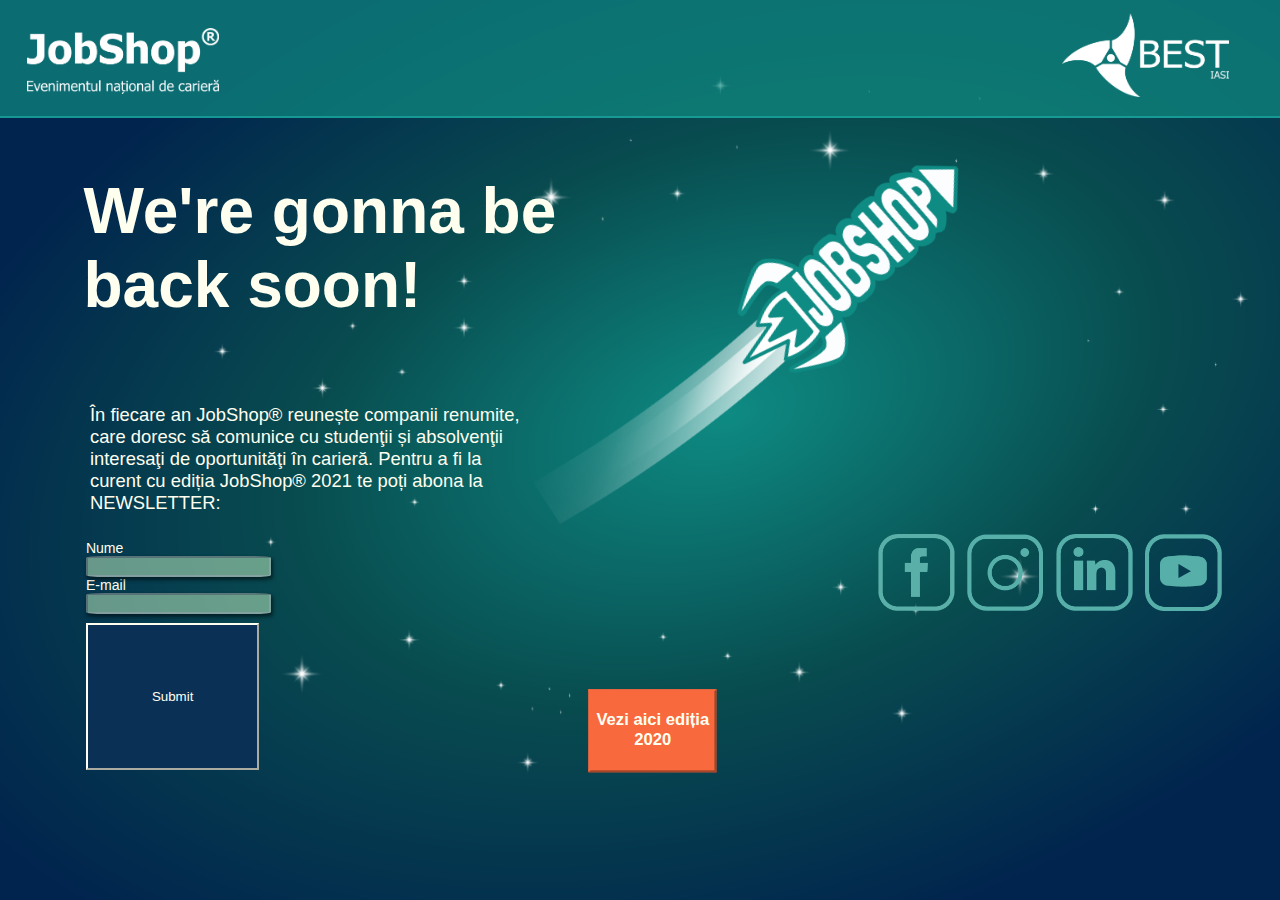
<file: index.html>
<!DOCTYPE html>
<html>
<head>
	<meta name="viewport" content="width=device-width, initial-scale=1.0">
	<title>JobShop&#174;</title>
	<link rel="icon" href="favicon.ico">
	<link rel="stylesheet" type="text/css" href="mainnou.css">
	<link href="https://cdn.jsdelivr.net/npm/bootstrap@5.0.0-beta2/dist/css/bootstrap.min.css" rel="stylesheet" integrity="sha384-BmbxuPwQa2lc/FVzBcNJ7UAyJxM6wuqIj61tLrc4wSX0szH/Ev+nYRRuWlolflfl" crossorigin="anonymous">
</head>
<body>
	<div class="bara_de_navigare" id="myHeader" >
		<a href="https://iasi.jobshop.ro/" target="_blank"><img src="res/logo_jobshop_albastru_rgb.png" class="siglaJS" ></a>
		<a href="https://bestis.ro/" target="_blank" ><img src="res/BESTiasi.png" class="siglaBEST"></a>
		<div class="timer"> <p id="demo"></p> 
		</div>
	</div>
	<div class="content">
	<div class="titlu">
		<p><b>We're gonna be back soon!</b></p>
	</div>
	<div class="racheta">
		<div class="racheta-rotita">
			<img src="res/racheta.png" style="height: 35vw; width: auto;" >
		</div>
	</div>

	<div class="inscriere">
		<p class="content">În fiecare an JobShop® reunește
			companii renumite, care doresc să
			comunice cu studenţii și absolvenţii
			interesaţi de oportunităţi în carieră. Pentru a fi la curent cu ediția JobShop&#174 2021
			te poți abona la NEWSLETTER:
		</p><br>
	<div id="eroare" style="height: 1vw;"></div>
	<script type="text/javascript">var submitted = false;</script>
	<!-- <iframe name = "hidden_iframe" id="hidden_iframe" style="display: none;" onload="if(submitted){window.location ='indexnou.html'}" ></iframe> -->
	<form action="https://docs.google.com/forms/u/2/d/e/1FAIpQLSdmXLMquJnAxxiqNtWv2haaNcyDUE29BDr73mIwzAfrj-xpOA/formResponse" method="post" target="hidden_iframe" autocomplete="off" onsubmit="submitted=true" id="test-form">
		<div class= "formular">
		<label for="name">Nume</label><br>
		<input type="text" name="entry.607507738" id="Nume" required><br>
		<label for="adresa">E-mail</label><br>
		<input type="text" name="entry.801703188" id="email" required><br>
		<!-- <input type="checkbox" class="Data" name="Data"  id="Data">
		<label  for="Data">Sunt de acord cu reglementările <a href="https://drive.google.com/file/d/1DGd-VM9jLtC8hjep3pXO0bSYGnvHsOjy/view?usp=sharing"
			 target=_blank> GDPR BEST Iași</a></label> -->

		
		</div>
		<input type="submit" name="Submit" class="btn btn-primary" id="submit">
	</form>
	</div>
	<a href="https://iasi.jobshop.ro/" target="_blank"><button type="button" class="btn btn-primary btn-lg" ><span><b>Vezi aici ediția 2020</b></span></button></a>

	<div class="social-media">
		<a href="https://www.facebook.com/jobshop.iasi" target="_blank"><img src="res/fb2.png" style="height: 6vw; width: auto;" onmouseover="hoverFacebook(this)" onmouseout="unhoverFacebook(this)"></a>
		<a href="https://www.instagram.com/bestiasi/?hl=en" target="_blank"><img src="res/insta2.png" style="height: 6vw; width: auto;" onmouseover="hoverInstagram(this)" onmouseout="unhoverInstagram(this)"></a> 
		<a href="https://www.linkedin.com/company/best-iasi/" target="_blank"><img src="res/linkedin2.png" style="height: 6vw; width: auto;" onmouseover="hoverLinkedin(this)" onmouseout="unhoverLinkedin(this)"></a>
		<a href="https://www.youtube.com/channel/UC1DuRUKQkxWv7cgeihAm79w" target="_blank" ><img src="res/yt2.png" style="height: 6vw; width: auto;" onmouseover="hoverYoutube(this)" onmouseout="unhoverYoutube(this)"></a>
	</div>

	</div>
	<script src="timer.js"></script>
	<script src="ese.js"></script>
<script type="text/javascript">
	function hoverFacebook(element){
		element.setAttribute('src',"res/fb1.png");
	}
	function unhoverFacebook(element){
		element.setAttribute('src','res/fb2.png');
	}
		function hoverInstagram(element){
		element.setAttribute('src',"res/insta1.png");
	}
	function unhoverInstagram(element){
		element.setAttribute('src','res/insta2.png');
	}
		function hoverLinkedin(element){
		element.setAttribute('src',"res/linkedin1.png");
	}
	function unhoverLinkedin(element){
		element.setAttribute('src','res/linkedin2.png');
	}
		function hoverYoutube(element){
		element.setAttribute('src',"res/yt1.png");
	}
	function unhoverYoutube(element){
		element.setAttribute('src','res/yt2.png');
	}

</script>

<script>

function stickyNavbar(){
    window.onscroll = function() {getSticky()};

    var navbar=document.getElementById("myHeader");
    var sticky=navbar.offsetTop;

    function getSticky(){
        if(window.pageYOffset >= sticky){
            navbar.classList.add("sticky");
            navbar.classList.remove("notsticky");
        }
        else{
            navbar.classList.add("notsticky");
            navbar.classList.remove("sticky");
        }
    }
}

</script>
    </body>
</html>
</file>
<file: mainnou.css>
body{
	background-image: url("res/back.png");
	background-position: center;
	background-repeat: no-repeat;
	background-attachment: fixed;
	background-size: cover;
	margin: 0;
}
.sticky {
	position: sticky;
	top: 0;
	width: 100%
  }
  
.bara_de_navigare
{
	padding-top: 2vw;
	position: fixed;
	top: 0;
	width: 100%;
	background-color: rgba(16,139,130,0.7);
	z-index: 4;
	border-color:rgba(27, 170, 161, 0.7);
	border-bottom-style: solid;
	border-width: 0.2vw;
	max-height: 20%;
}
.bara_de_navigare .timer
{
	color: rgb(255, 255, 255);
	font-size:  3.5vw;
	display: flex;	
	align-items: center;
	text-align: center;
}
.bara_de_navigare .timer p{
	margin-top: 2vw;
}
#demo{
	position: absolute;
	font-family: -apple-system, BlinkMacSystemFont, 'Segoe UI', Roboto, Oxygen, Ubuntu, Cantarell, 'Open Sans', 'Helvetica Neue', sans-serif;
	margin-left: 40%;
	top: 0;
}

.siglaJS{
	padding: 0.1vw;
	margin-top: 0.1vw;
	margin-left: 2%;
	width: 15vw;
	margin-bottom: 1.3vw;
}
.siglaBEST{
	position: absolute;
	left: 83%;
	top: 1vw;
	width: 13vw;	
	height: auto;
}
.content {
	padding: 16px;
	margin-top: 5%;
}
.sticky + .content {
	padding-top: 80vw;
  }
.titlu{
	float: left;
	text-align:left;
	margin-left: 5%;
	margin-top: 2%;
	width: 50%;
	padding: 0.4vw;
	font-family: -apple-system, BlinkMacSystemFont, 'Segoe UI', Roboto, Oxygen, Ubuntu, Cantarell, 'Open Sans', 'Helvetica Neue', sans-serif;
	color: ivory;
	font-size:  5vw;
	animation: ani 1s ease-out 0.2s forwards;

}
.racheta{
	position: absolute;
	z-index: 1;
	left: 45%;
	margin-top: 3%;
	transform: rotate(15deg);
}
.inscriere{
	animation: ani 1s ease-out 0.2s forwards;
	overflow: hidden;
	width:70%;
    height:auto;
}
.inscriere a{
	text-decoration: none;
	color: ivory;
	
}
.inscriere a:hover{
	text-decoration: none;
	color: #5aafa9;
	
}
.inscriere p{
	padding: 0px;
	margin: 0px;
	font-family: -apple-system, BlinkMacSystemFont, 'Segoe UI', Roboto, Oxygen, Ubuntu, Cantarell, 'Open Sans', 'Helvetica Neue', sans-serif;
	color: ivory;
	font-size:  2.3vw;
}

.inscriere .content{
	position: sticky;
	font-weight: 500;
	z-index: 2;
	font-size: 1.4375vw;
	max-width: 50%;
	margin-left: 7%;
	padding: 1vw;
	text-align: left;
	font-family: -apple-system, BlinkMacSystemFont, 'Segoe UI', Roboto, Oxygen, Ubuntu, Cantarell, 'Open Sans', 'Helvetica Neue', sans-serif;
	color:ivory;
}
.inscriere .formular{
	font-family: -apple-system, BlinkMacSystemFont, 'Segoe UI', Roboto, Oxygen, Ubuntu, Cantarell, 'Open Sans', 'Helvetica Neue', sans-serif;
	color:ivory;
	font-size:1.1vw;
	margin-top: -2%;
	margin-left: 8%;
	text-align: left;
	margin-bottom: 0%;
}
.formular input
{
	color:black;
	border-radius: 10%; 
	box-shadow: 0.1vw 0.2vw 0.3vw black;
	background-color: #c8f7c5;
	opacity: 0.5;
	border-color: ivory;
}
.btn-primary
{
	color: ivory!important;
	padding: 5vw;
	margin-top:1%;
	margin-left: 8%;
	background-color: #0A3055!important;
	border-color: ivory	!important	;
}
.btn-lg {

	margin-top: -0.0%;
	border-radius: 0em;	
	border-color: #f8693e !important	;	
	background-color: #f8693e !important;
	color: ivory;
	text-align: center;
	font-size: 2vw;
	max-height: 10vw;
	padding: 0vw;
	width: 10vw;
	height: 6.5vw;
	transition: all 0.5s;
	cursor: pointer;
	position: absolute;
	left: 45%;
	transform: translate(-70%, -97%);
  }

  .btn-lg span {
	font-size: 1.3vw;
	cursor: pointer;
	display: inline-block;
	position: relative;
	transition: 0.5s;
  }
  
  .btn-lg span:after {
	content: '\00bb';
	position: absolute;
	opacity: 0;
	top: 0;
	right: -0.5em;
	transition: 0.5s;
  }
  
  .btn-lg:hover span {
	padding-right: 2em;
  }
  
  .btn-lg:hover span:after {
	opacity: 1;
	right: 0;
  }

.social-media{
	position: absolute;
	left: 70%;
	top: 40.5vw;
	display: flex;
	flex-direction: row;
	justify-content: center;
}
.social-media a
{
	padding-top: 5%;
	padding-left: 2%;
	padding-right: 2%;
}
a{

	color: rgb(255, 255, 255);
	font-weight: bold;
}


 @media only screen and (max-width: 700px)
{
	.siglaJS{
		margin-top: 2%;
		padding: 0vw;
		width: 15vw;
		height: auto;
	}
	.siglaBEST{
		position: absolute;
		left: 80%;
		top: 2vw;
		width: 14vw;	
		height: auto;
	}	
	.titlu{
		z-index: 1;
		width: 100%;
        margin: auto;
		margin-top: 6%;
		font-size:  8vw;
        text-align: center;
	}
	.racheta{
		z-index: 0;
		top: 13%;
		transform: scale(1.5);
		width: 20vw;
		height: auto;
		left: 55%;
	}
	.racheta-rotita
	{
		transform: rotate(15deg);
	}
    .inscriere{
        width: 100%;
        margin: auto;
    }
	.inscriere .content{
		padding: 0;
		text-align: center;
		max-width: 100%;
		top: 10%;
        margin: auto;
		font-size: 3.9vw;
        width: 80%;
	}
    #test-form{
        width: 50%;
        margin: auto;
    }
	.inscriere .formular{
		margin-top: 10%;
		font-size:3.4vw;
        width: 100%;
        margin-left: auto;
	}
    input{
        width: 100%;
        margin: auto;
    }
	.btn-primary
	{
		padding: 5vw;	
		margin-top:5%;
		margin-left: 3%;
		transform: scale(0.8);
        margin-bottom: 25%;
	}
	.btn-lg {

		/*margin-top: 10%;
		text-align: center;
		padding: 0vw;
		width: 10vw;
		height: 6.5vw;
		left: 40%;*/
		transform:scale(3);
        margin: auto;
	  }
	
	  .btn-lg span {
        margin-top: 5%;
		font-size: 1.4vw;
		display: inline-block;
		position: relative;
		left: -3.5vw;
		top: -3.4vw;
		width: 8vw;
		transition: 0.5s;
	  }
	.social-media{
		position: absolute;
		left: 40%;
		top: 160.5vw;
		transform: scale(2.7);
	}
	.social-media a
	{
		padding-top: 10%;
		padding-left: 5%;
		padding-right: 10%;
	}

}
</file>
